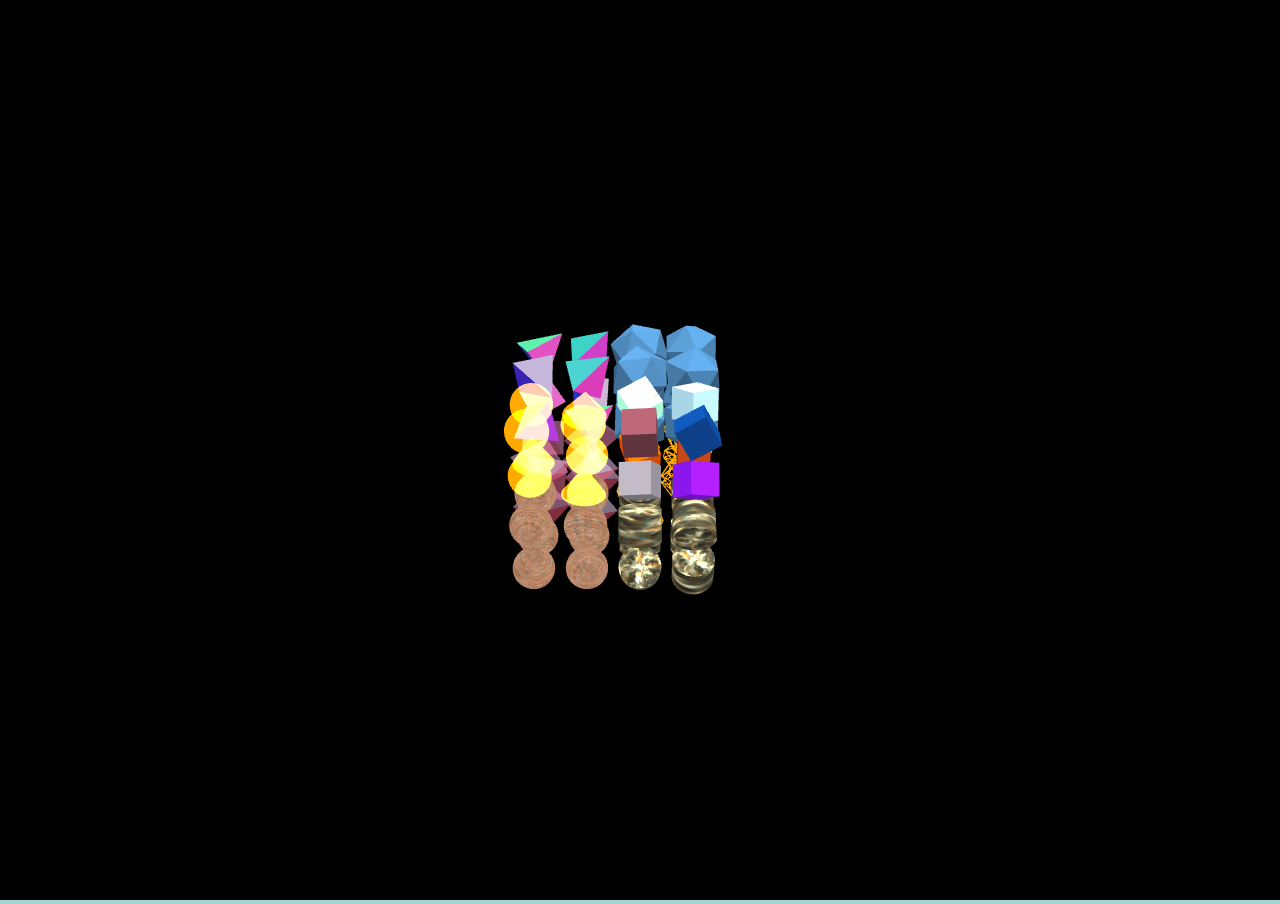
<file: Template/index.html>
<!DOCTYPE html>
<html lang="en" >
  <head>
    <meta charset="UTF-8" />
    <title>Three.js</title>
      <style>
        body { margin: 0; }
        canvas { width: 100%; height: 100% }
      </style>
      <!--  Three.js CDN  -->
      <!-- <script src="https://cdnjs.cloudflare.com/ajax/libs/three.js/96/three.min.js"></script>-->
      <script src="build/three.min.js"></script>
      <script src="js/OrbitControls.js"></script>
      <link rel="stylesheet" type="text/css" href="css/style.css">
  </head>
  <body>
    <!--  Our code  -->
    <div id="objectinfo"></div>
    <script src="js/index.js"></script>
  </body>
</html>
</file>
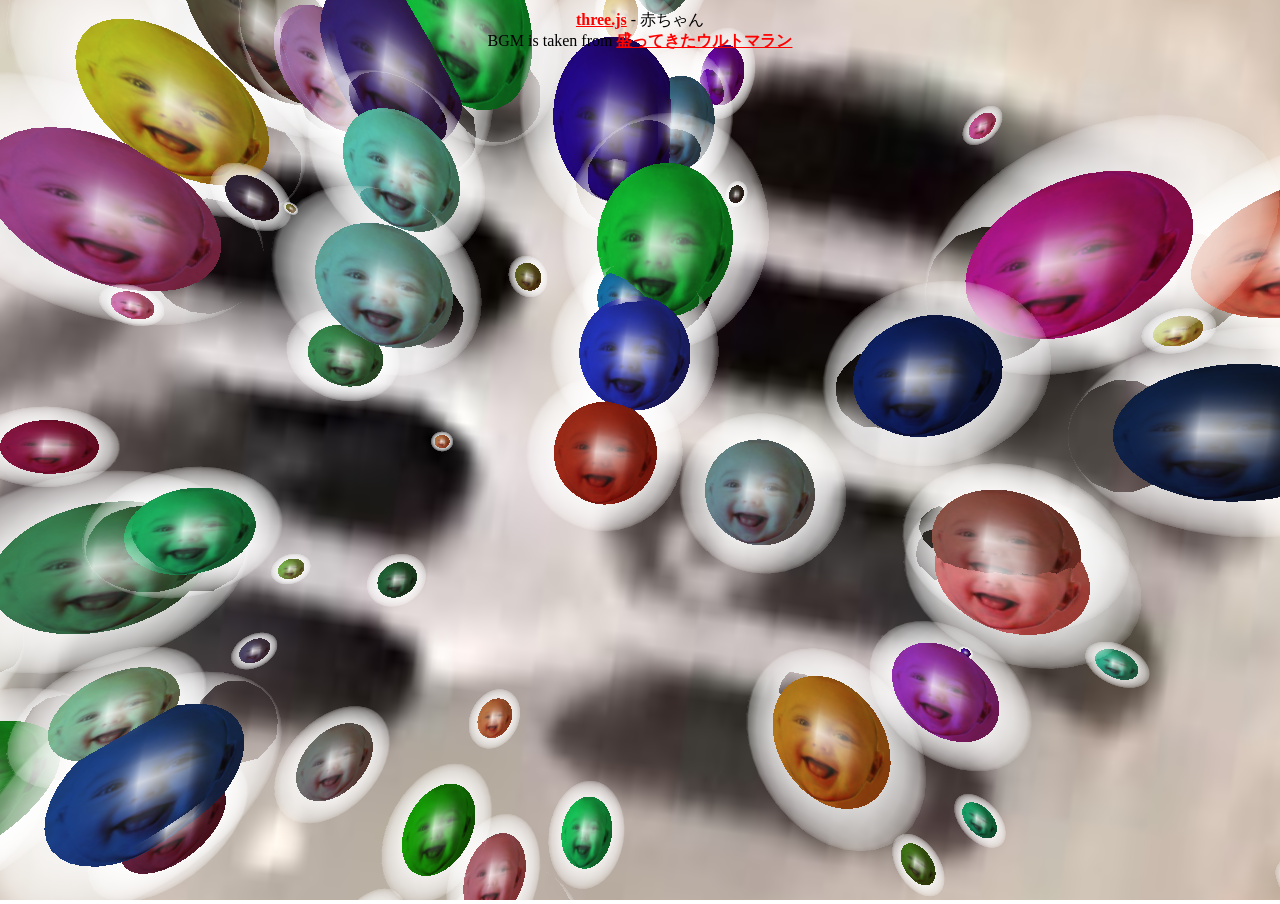
<file: 赤ちゃん/index.html>
<!DOCTYPE html>
<html lang="en" >
  <head>
    <meta charset="UTF-8" />
    <title>Three.js</title>
      <style>
        body { margin: 0; }
        canvas { width: 100%; height: 100% }
        #info {
  color: #000;
  position: absolute;
  top: 10px;
  width: 100%;
  text-align: center;
  display:block;
}
#info a, .button { color: #f00; font-weight: bold; text-decoration: underline; cursor: pointer }
      </style>
      <script src="build/three.min.js"></script>
      <script src='js/threex.geometricglowmesh.js'></script>
      <script src='js/threex.atmospherematerial.js'></script>
      <script src='js/threex.dilategeometry.js'></script>

  </head>
  <body>
    <div id="info">
  		<a href="http://threejs.org" target="_blank" rel="noopener">three.js</a> - 赤ちゃん<br />
  		BGM is taken from <a href="http://www.nicovideo.jp/watch/sm11383933" target="_blank" rel="noopener">盛ってきたウルトマラン</a>
  		</div>
    <script src="js/index.js"></script>
  </body>
</html>
</file>
<file: Template/css/style.css>
body {
  background-color: #a3d5d3;
}

#objectinfo {
	position: absolute;
    color: white;
	  top: 10px;
    left:10px;
	width: 100%;
	text-align: left;
	z-index: 100;
	display:block;
    text-shadow: -1px -1px 0 #000,
    1px -1px 0 #000,
    -1px 1px 0 #000,
     1px 1px 0 #000;
}
</file>
